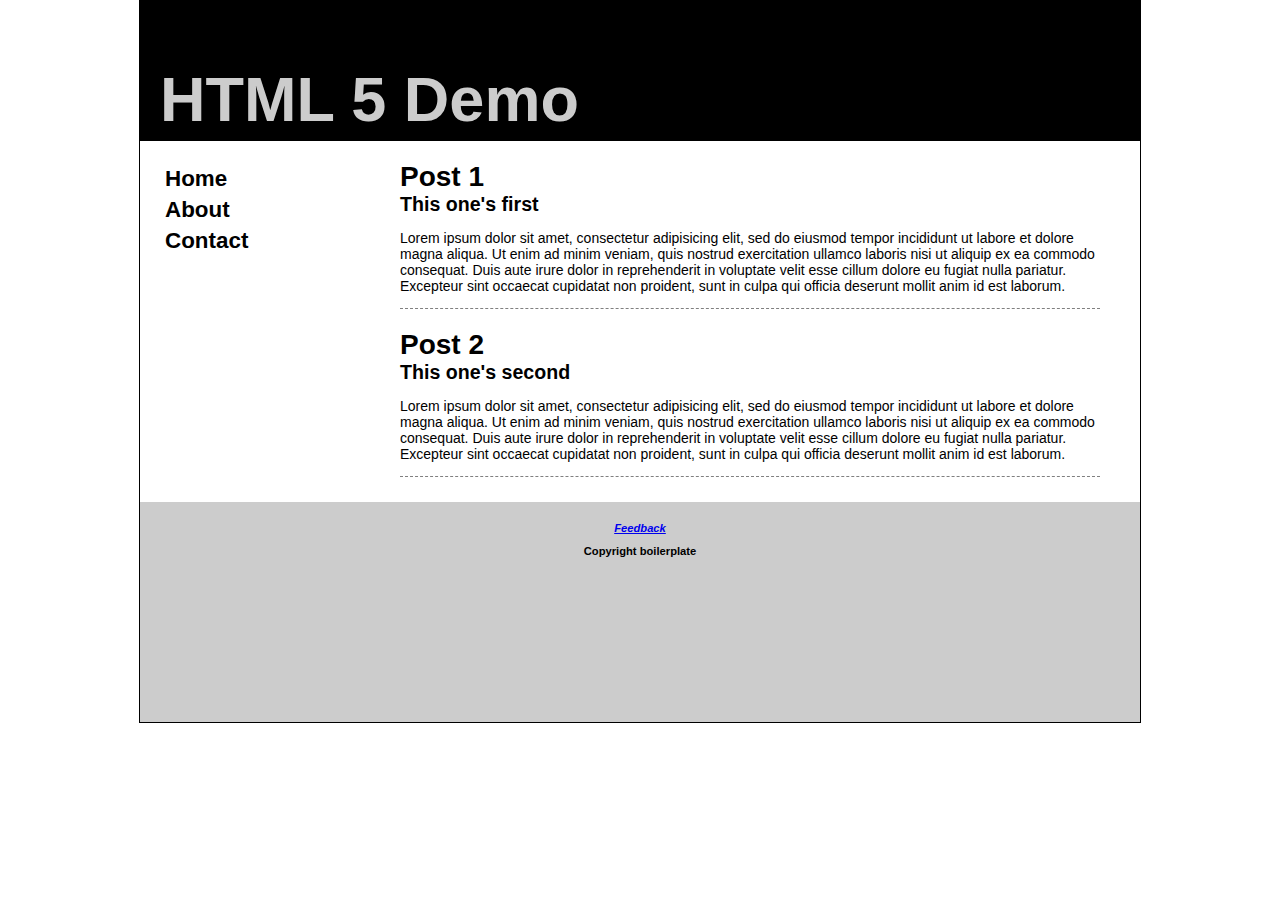
<file: HTML5_Compatability/index.html>
<!DOCTYPE html>
<meta http-equiv="Content-Type" content="text/html; charset=utf-8">

<html>
	
	<head>
	    <title>An HTML5 Layout That Works in IE</title>
		<link rel="stylesheet" href="css/main.css" type="text/css" />
		<!-- <script type="text/javascript" src="js/CreateHTML5Elements.js"></script> -->
	</head>
	
	<body>
		<div id="page">
			
			<header>
				<h1>HTML 5 Demo</h1>
			</header>
		
			<nav>
				<ul id="links">
					<li>Home</li>
					<li>About</li>
					<li>Contact</li>
				</ul>
			</nav>
		
			<div id="posts">
				
				<article>
					<hgroup>
						<h2>Post 1</h2>
						<h3>This one's first</h3>
					</hgroup>
					
					<p>
						Lorem ipsum dolor sit amet, consectetur adipisicing elit, 
						sed do eiusmod tempor incididunt ut labore et dolore magna 
						aliqua. Ut enim ad minim veniam, quis nostrud exercitation 
						ullamco laboris nisi ut aliquip ex ea commodo consequat. 
						Duis aute irure dolor in reprehenderit in voluptate velit 
						esse cillum dolore eu fugiat nulla pariatur. Excepteur sint 
						occaecat cupidatat non proident, sunt in culpa qui officia 
						deserunt mollit anim id est laborum.
					</p>
				</article>
				
				<article>
					<hgroup>
						<h2>Post 2</h2>
						<h3>This one's second</h3>
					</hgroup>
					
					<p>
						Lorem ipsum dolor sit amet, consectetur adipisicing elit, 
						sed do eiusmod tempor incididunt ut labore et dolore magna 
						aliqua. Ut enim ad minim veniam, quis nostrud exercitation 
						ullamco laboris nisi ut aliquip ex ea commodo consequat. 
						Duis aute irure dolor in reprehenderit in voluptate velit 
						esse cillum dolore eu fugiat nulla pariatur. Excepteur sint 
						occaecat cupidatat non proident, sunt in culpa qui officia 
						deserunt mollit anim id est laborum.
					</p>
				</article>
			
			</div>
		
			<footer>
				<address>
					<a href="mailto:foo@bar.com">Feedback</a>
				</address>
				<p>Copyright boilerplate</p>
			</footer>
			
		</div>
	</body>
		
</html>
</file>
<file: HTML5_Compatability/css/main.css>
/* Page-level */
body { 
	margin:0; 
	padding:0; 
	background:white; 
	font-family: Helvetica, Arial, sans-serif; 
	font-size:14px; 
	}
	
#page { 
	width:1000px;
	background:white; 
	border:1px solid black; 
	margin:auto;
	padding:0;
	}
	
/* Note: Make HTML 5 elements block-level for consistent styling */
header, nav, article, footer, address { display:block; }

/* Sections */
header, footer { width:100%; clear:both; }

header { 
	height:100px;
	width:960px;
	padding:20px;
	background:black;
	color:#ccc; 
	}
	
nav { 
	float:left; 
	width:210px; 
	margin:20px;
	}
	nav ul { 
		list-style:none; 
		list-style-type:none; 
		margin:0; 
		padding:0; 
		font-size:1.6em; 
		font-weight:bold; 
		} 
		nav ul li { 
			margin:5px;  
			}

#posts {
	width:700px; 
	margin:20px 10px 10px 260px; 
	}

footer { 
	font-size:0.8em;
	font-weight:bold; 
	text-align:center; 
	background:#ccc;
	height:200px;
	margin-top:25px; 
	padding-top:20px;
	}

/* Content */
h1 { font-size: 4.5em; }
h2 { font-size: 2.0em; margin:0; }
h3 { font-size: 1.4em; margin:0; }
p { font-size: 1.0em; }

article { 
	border-bottom: 1px dashed gray; 
	margin-bottom: 20px; 
	}
article p 
	padding:10px; 
	}
</file>
